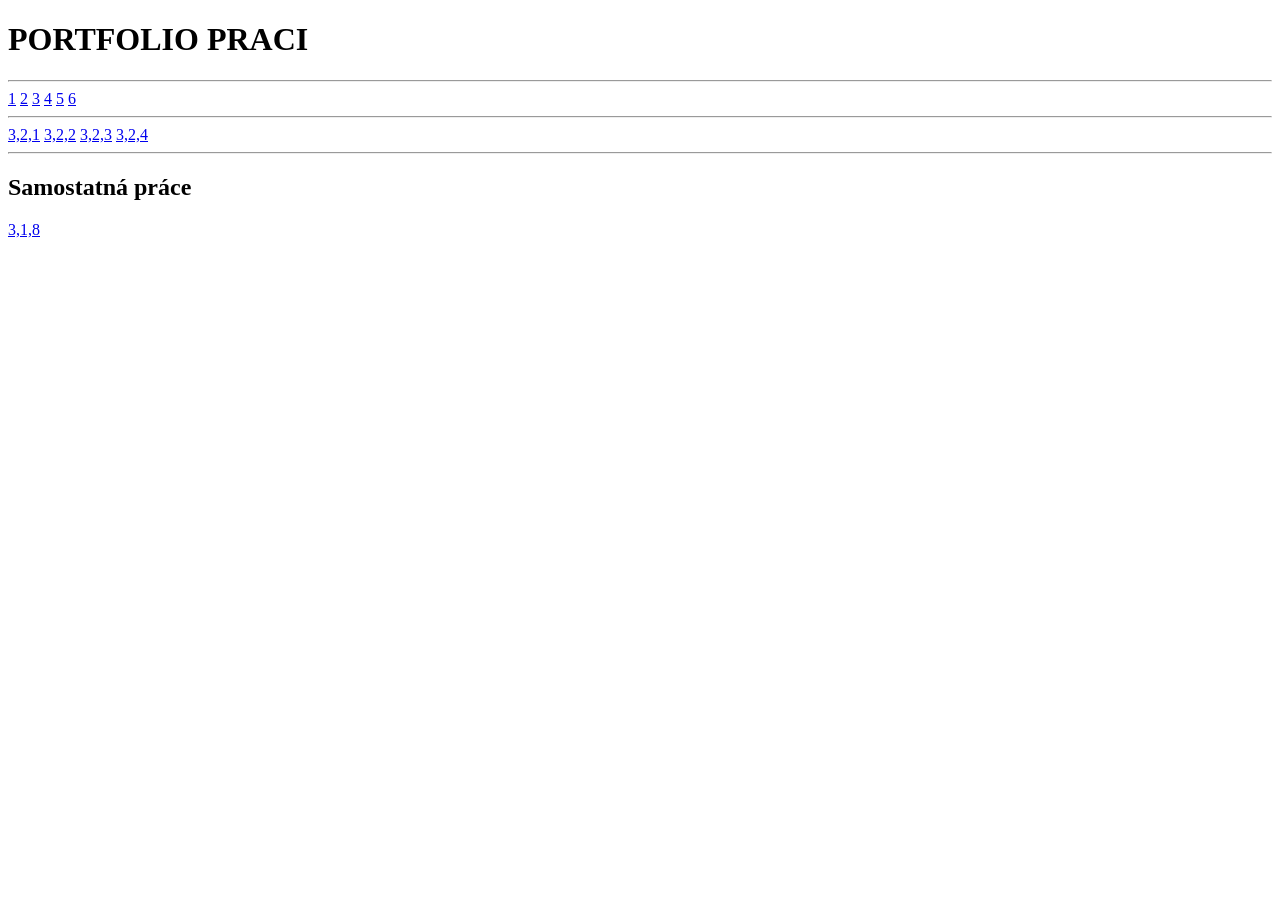
<file: index.html>
<!DOCTYPE html>
<html lang="en">
<head>
    <title>Document</title>
</head>
<body>
    <h1>PORTFOLIO PRACI</h1>
    <hr>
    <a href="./1/index.html">1</a>
    <a href="./2/index.html">2</a>
    <a href="./3/index.html">3</a>
    <a href="./4/index.html">4</a>
    <a href="./5/index.html">5</a>
    <a href="./6/index.html">6</a>
    <hr>

<a href="./CSS/3,2,1/1index.html">3,2,1</a>
<a href="./CSS/3,2,2/index.html">3,2,2</a>
<a href="./CSS/3,2,3/index.html">3,2,3</a>
<a href="./CSS/324/1/">3,2,4</a>
<hr>

<h2>Samostatná práce</h2>
<a href="./318/index.html">3,1,8</a>


</body>
</html>
</file>
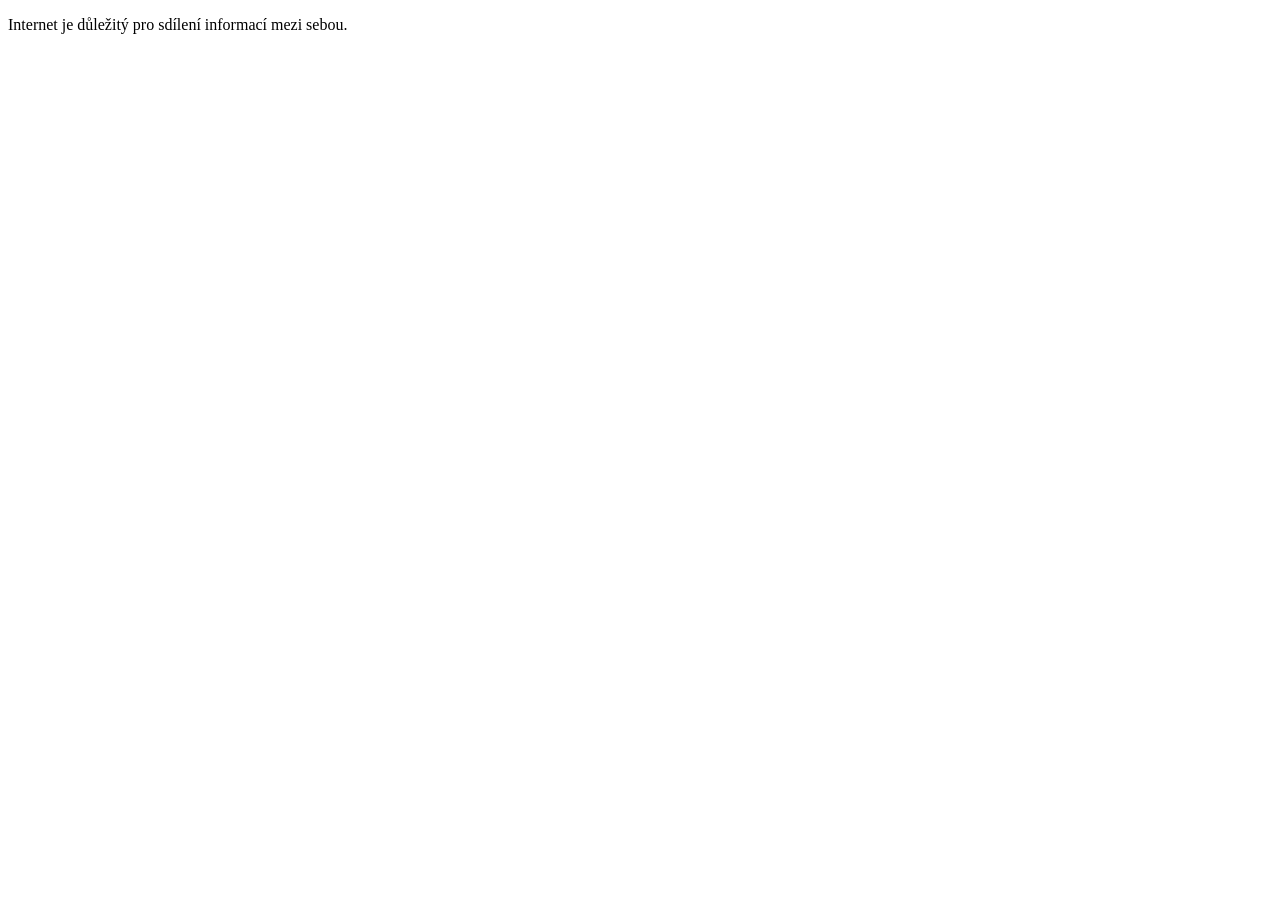
<file: 1/index.html>
<!DOCTYPE html>
<html lang="en">
<head>
    <meta charset="UTF-8">
    <meta name="viewport" content="width=device-width, initial-scale=1.0">
    <title>Document</title>
</head>
<body>
    <p>Internet je důležitý pro sdílení informací mezi sebou. </p>
     <a href="../index.html"></a>
</body>
</html>
</file>
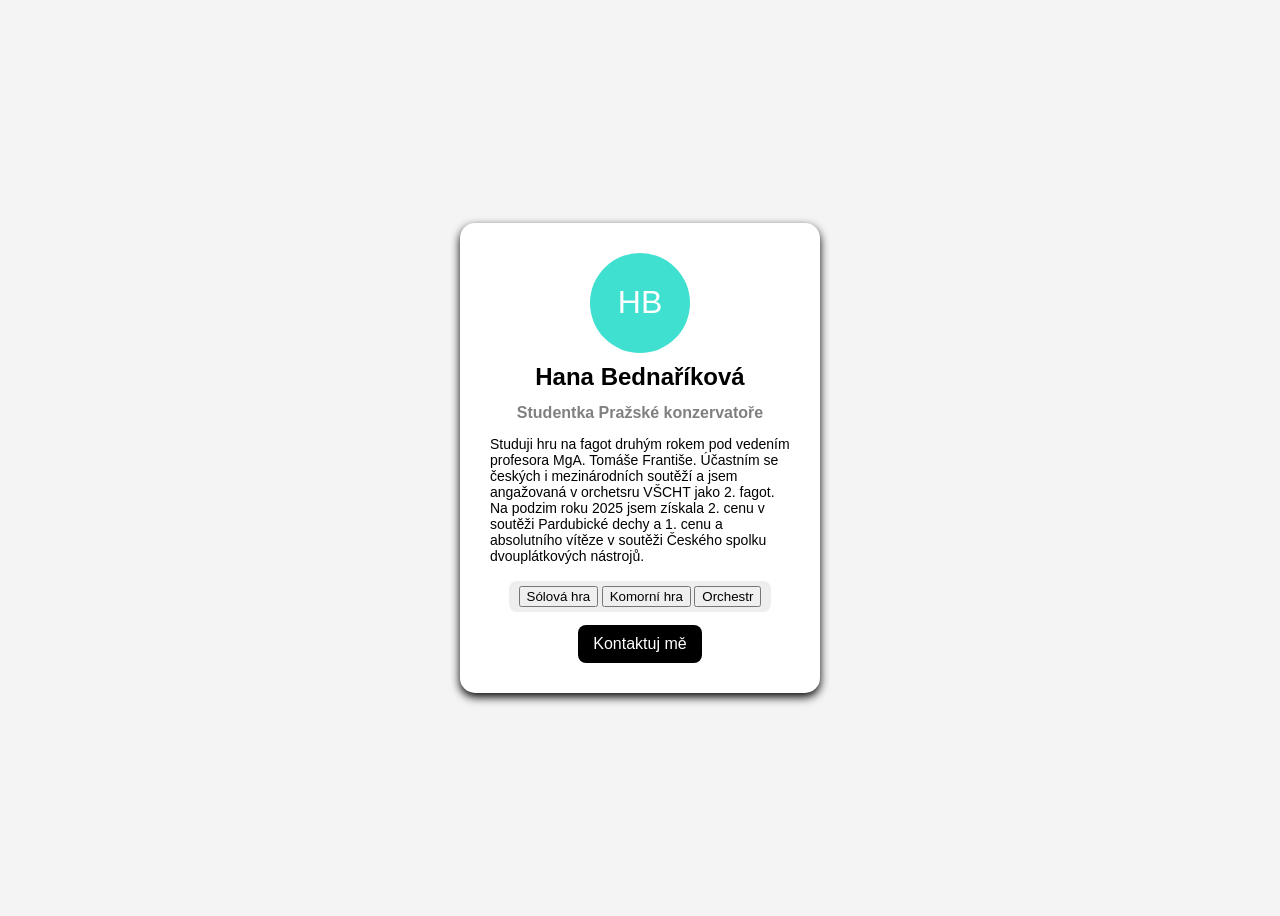
<file: 318/index.html>
<!DOCTYPE html>
<html lang="cs">
<head>
    <meta charset="UTF-8">
    <title>Moje portfolio</title>
    <link rel="stylesheet" href="style.css">
</head>
<body>

<div class="karta">
    
   <div class="profil">HB</div>

    <h1>Hana Bednaříková</h1>
    <h2>Studentka Pražské konzervatoře</h2>

    <p>
       Studuji hru na fagot druhým rokem pod vedením profesora MgA. Tomáše Františe. Účastním se českých i mezinárodních soutěží a jsem angažovaná v orchetsru VŠCHT jako 2. fagot. Na podzim roku 2025 jsem získala 2. cenu v soutěži Pardubické dechy a 1. cenu a absolutního vítěze v soutěži Českého spolku dvouplátkových nástrojů.
    </p>

    <div class="butons">
        <button>Sólová hra</button>
        <button>Komorní hra</button>
        <button>Orchestr</button>
    </div>

   
    <a href="123" class="button">Kontaktuj mě</a>

</div>

</body>
</html>
</file>
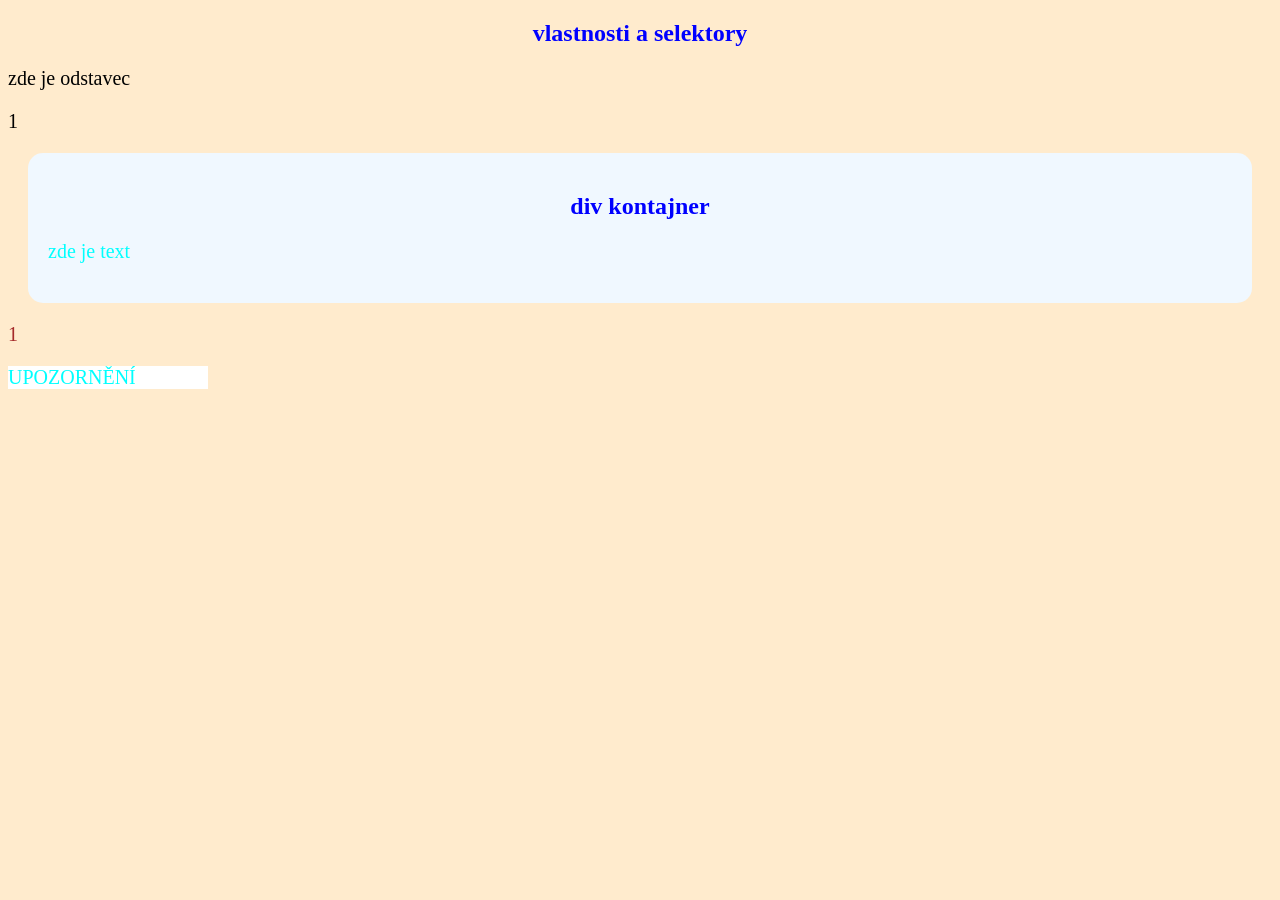
<file: CSS/3,2,2/index.html>
<!DOCTYPE html>
<html lang="en">
<head>
    <link rel="stylesheet" href="./style.css">
    <meta charset="UTF-8">
    <meta name="viewport" content="width=device-width, initial-scale=1.0">
    <title>Document</title>
</head>
<body>
    <h2>vlastnosti a selektory</h2>
    <p>zde je  odstavec</p>
    <p>1</p>

    <div>
        <h2>div kontajner </h2>
        <p>zde je text</p>

    </div>

    <p class="info">1</p>
    <p  class="warning">UPOZORNĚNÍ</p>

</body>
</html>
</file>
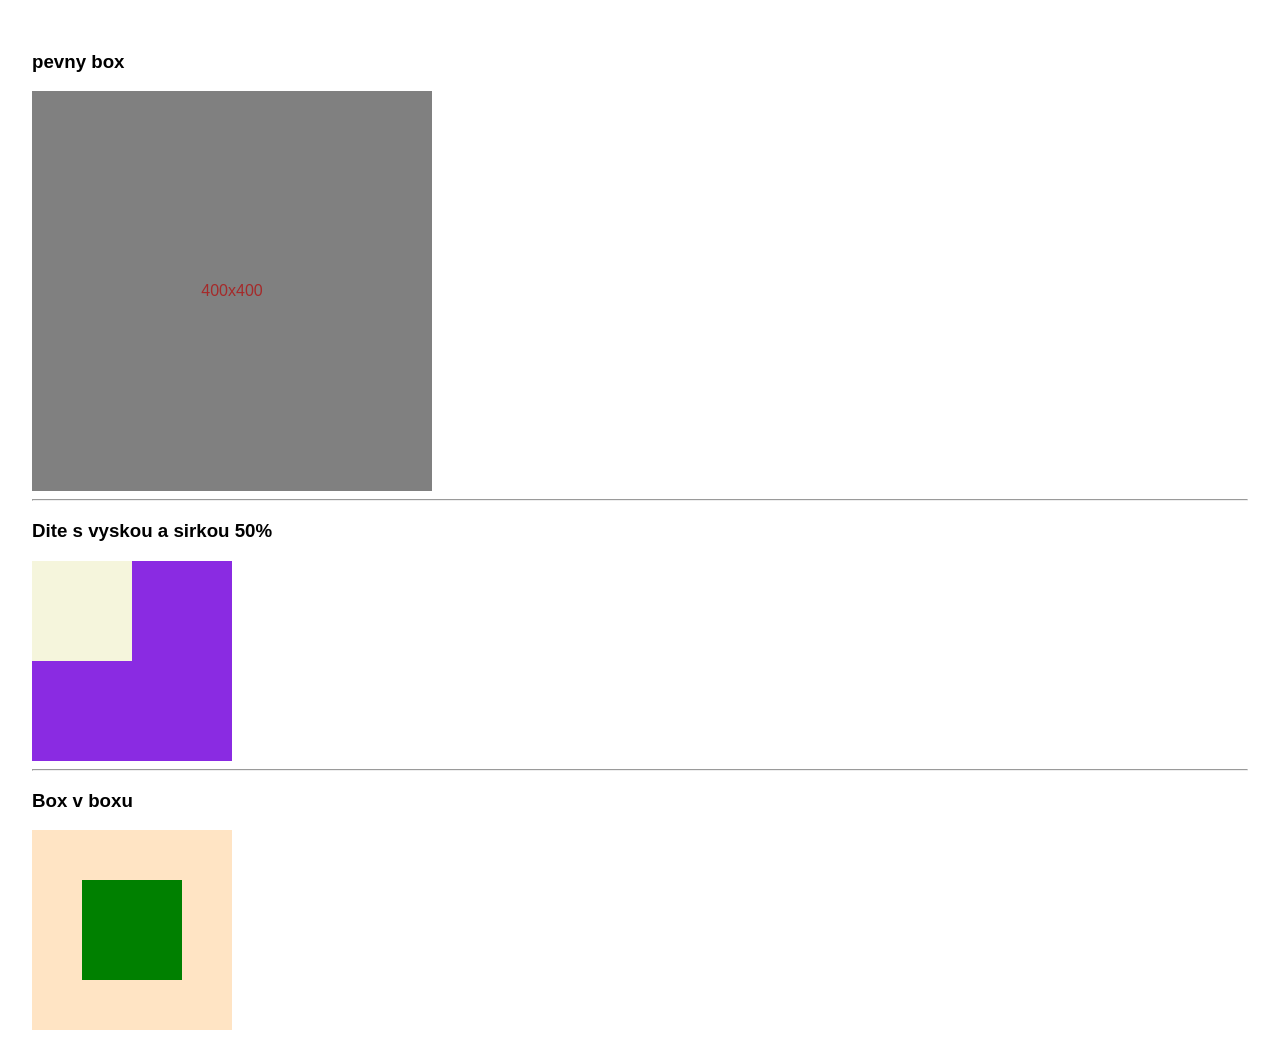
<file: CSS/3,2,3/index.html>
<!DOCTYPE html>
<html lang="en">
<head>
    <link rel="stylesheet" href="./style.css">
    <meta charset="UTF-8">
    <meta name="viewport" content="width=device-width, initial-scale=1.0">
    <title>Document</title>
</head>
<body>
    <section>
        <h3>pevny box</h3>
        <div  class="example">400x400</div>
        <hr>
        <h3>Dite s vyskou a sirkou 50%</h3>
        <div  class="parent">
            <div  class="child"></div>
        </div>
        <hr>
        <h3>Box v boxu</h3>
        <div  class="example2">
            <div  class="example3"></div>
        </div>
    </section>

</body>
</html>
</file>
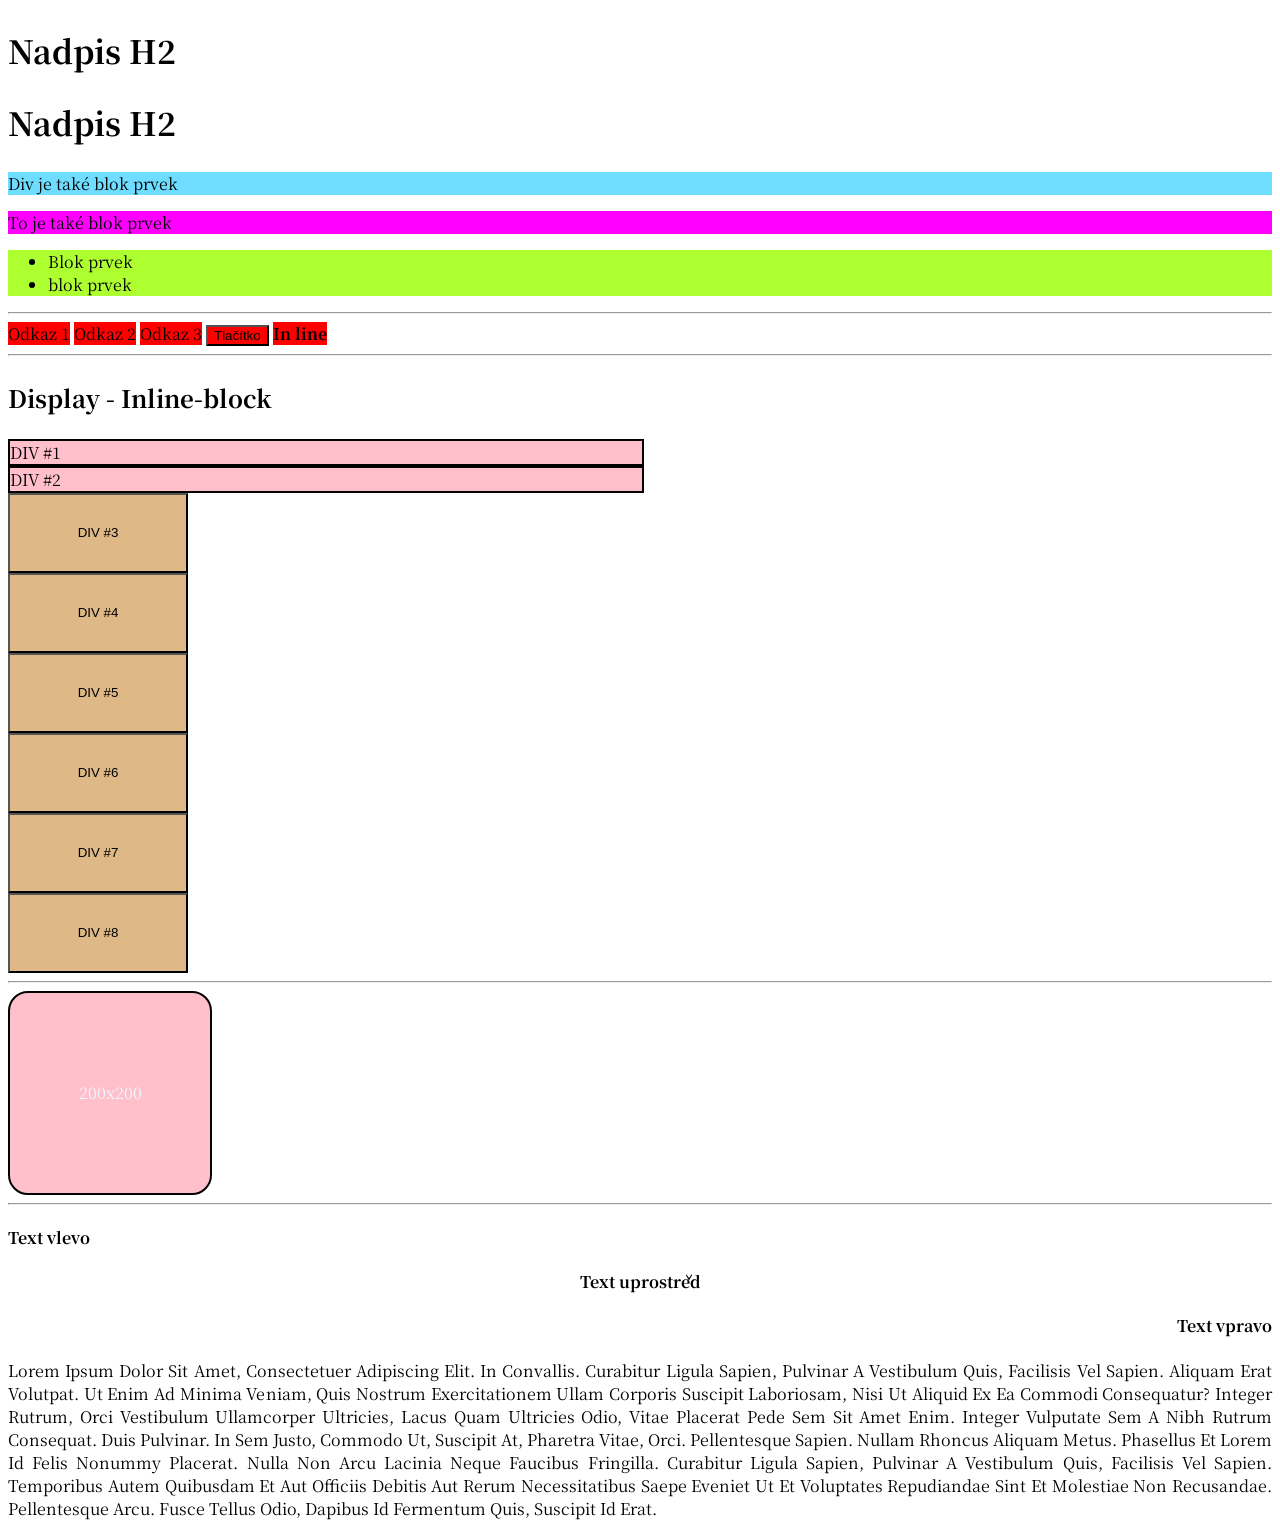
<file: CSS/324/1/index.html>
<!DOCTYPE html>
<html lang="en">
<head>
   <link rel="preconnect" href="https://fonts.googleapis.com">
    <link rel="preconnect" href="https://fonts.gstatic.com" crossorigin>
    <link href="https://fonts.googleapis.com/css2?family=Noto+Serif+JP:wght@200..900&display=swap" rel="stylesheet">

    <link rel="stylesheet" href="./style.css">
    <meta charset="UTF-8">
    <meta name="viewport" content="width=device-width, initial-scale=1.0">
    <title>Document</title>
</head>
<body>
    <h2>Nadpis H2</h2>
    <h2>Nadpis H2</h2>

    <div>Div je také blok prvek</div>
    <p>To je také blok prvek</p>

    <ul>
        <li>Blok prvek</li>
        <li>blok prvek</li>
    </ul>

    <hr>

    <a href="">Odkaz 1</a>
    <a href="">Odkaz 2</a>
    <a href="">Odkaz 3</a>

    <button>Tlačítko</button>

    <strong>In line</strong>

    <hr>
    <h3>Display - Inline-block</h3>

    <div  class=" d1">DIV #1</div>
    <div  class=" d1">DIV #2</div>

   <button  class=" b1">DIV #3</button>
   <button  class=" b1">DIV #4</button>
   <button  class=" b1">DIV #5</button>
   <button  class=" b1">DIV #6</button>
   <button  class=" b1">DIV #7</button>
   <button  class=" b1">DIV #8</button>

   <hr>
   <div class="example">200x200</div>

   <hr>
   <h4 class= left>Text vlevo</h4>
   <h4 class="center">Text uprostřed</h4>
   <h4 class="right">Text vpravo</h4>

   <p class="justify">Lorem ipsum dolor sit amet, consectetuer adipiscing elit. In convallis. Curabitur ligula sapien, pulvinar a vestibulum quis, facilisis vel sapien. Aliquam erat volutpat. Ut enim ad minima veniam, quis nostrum exercitationem ullam corporis suscipit laboriosam, nisi ut aliquid ex ea commodi consequatur? Integer rutrum, orci vestibulum ullamcorper ultricies, lacus quam ultricies odio, vitae placerat pede sem sit amet enim. Integer vulputate sem a nibh rutrum consequat. Duis pulvinar. In sem justo, commodo ut, suscipit at, pharetra vitae, orci. Pellentesque sapien. Nullam rhoncus aliquam metus. Phasellus et lorem id felis nonummy placerat. Nulla non arcu lacinia neque faucibus fringilla. Curabitur ligula sapien, pulvinar a vestibulum quis, facilisis vel sapien. Temporibus autem quibusdam et aut officiis debitis aut rerum necessitatibus saepe eveniet ut et voluptates repudiandae sint et molestiae non recusandae. Pellentesque arcu. Fusce tellus odio, dapibus id fermentum quis, suscipit id erat.</p>

   
</body>
</html>
</file>
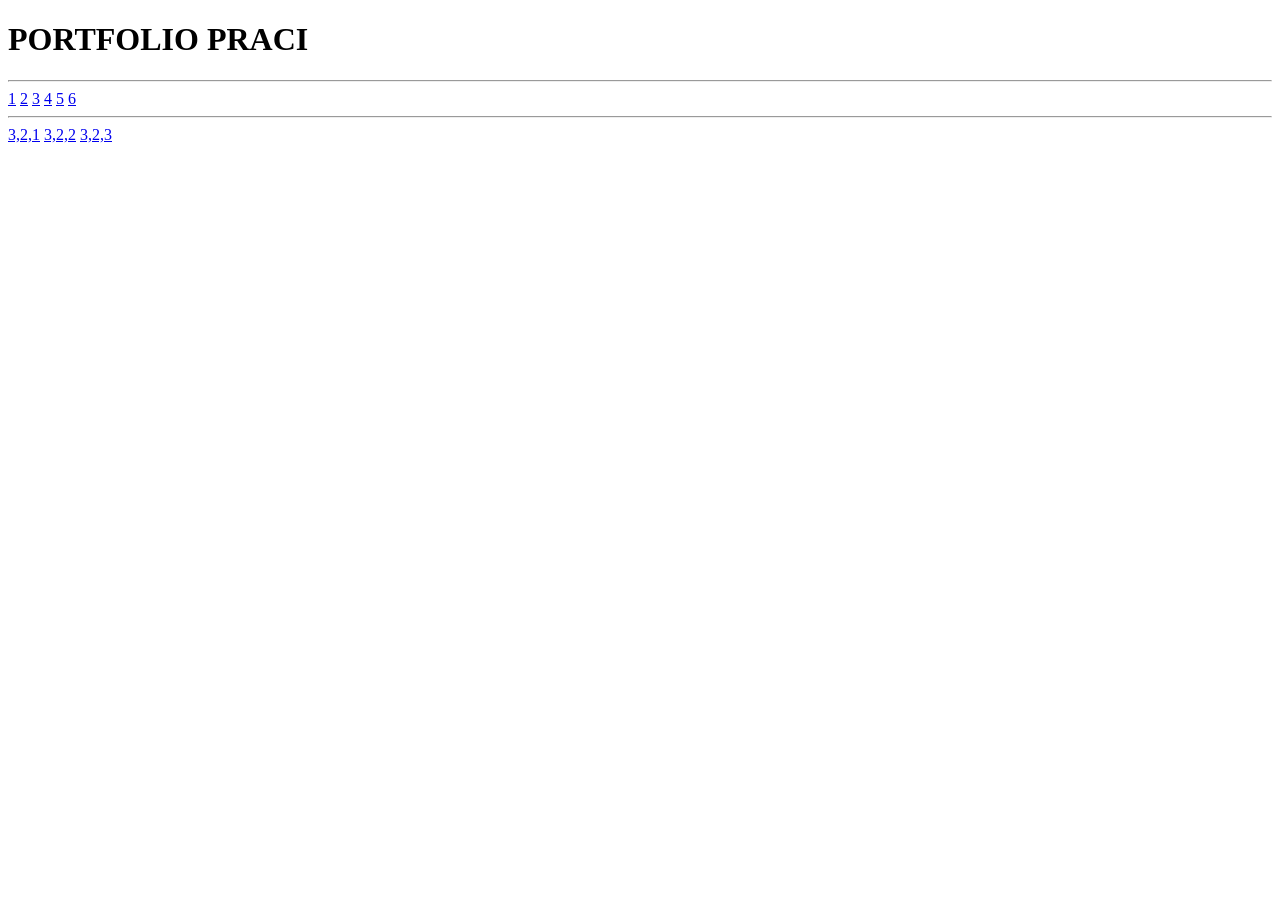
<file: portfolio.html>
<!DOCTYPE html>
<html lang="en">
<head>
    <meta charset="UTF-8">
    <meta name="viewport" content="width=device-width, initial-scale=1.0">
    <title>Document</title>
</head>
<body>
    <h1>PORTFOLIO PRACI</h1>
    <hr>
    <a href="./1/index.html">1</a>
    <a href="./2/index.html">2</a>
    <a href="./3/index.html">3</a>
    <a href="./4/index.html">4</a>
    <a href="./5/index.html">5</a>
    <a href="./6/index.html">6</a>
    <hr>

<a href="./CSS/3,2,1/1index.html">3,2,1</a>
<a href="./CSS/3,2,2/index.html">3,2,2</a>
<a href="./CSS/3,2,3/index.html">3,2,3</a>
</body>
</html>

<style></style>
</file>
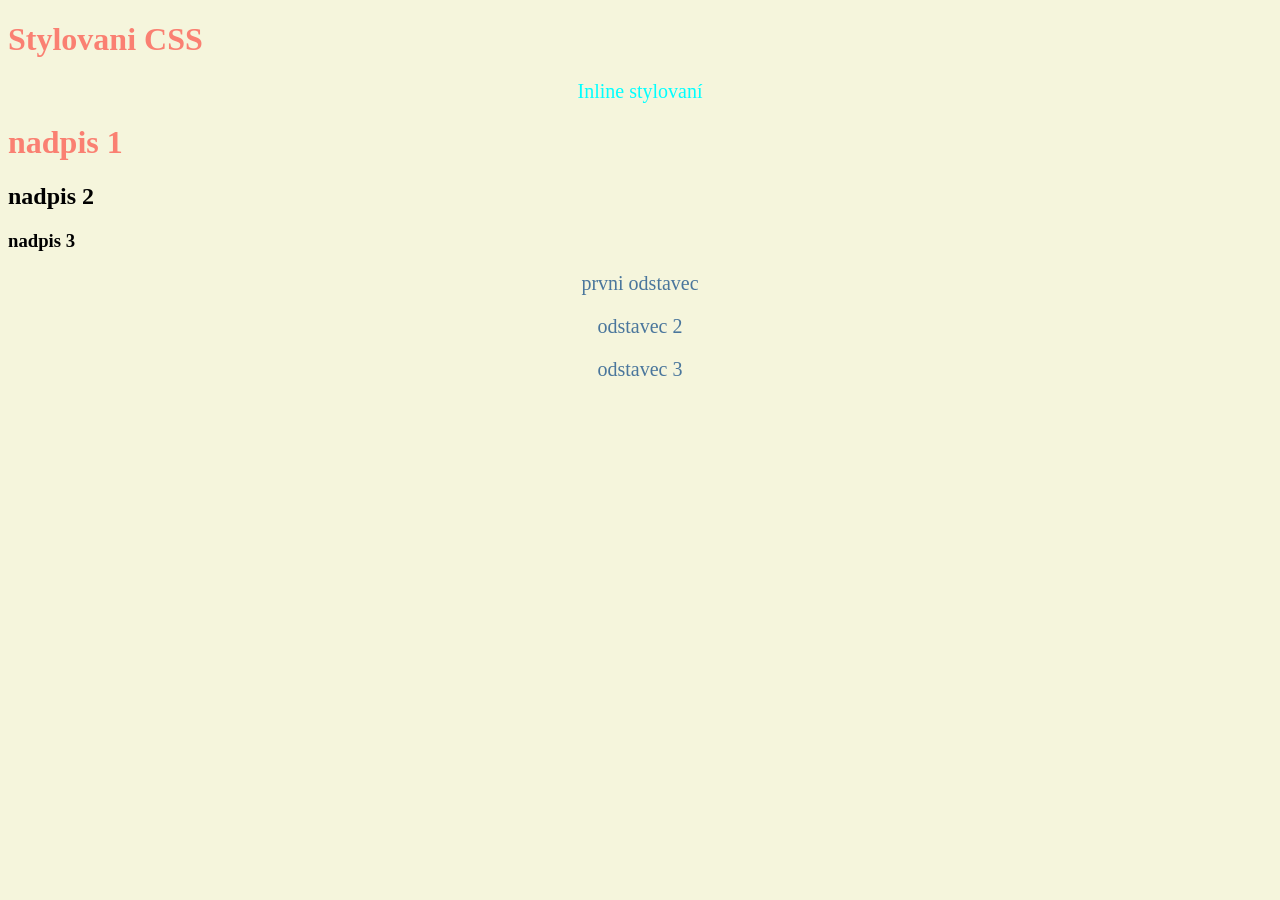
<file: CSS/1index.html>
<!DOCTYPE html>
<html lang="en">

<head>
    <link rel="stylesheet" href="./styl.css">
    <meta charset="UTF-8">
    <meta name="viewport" content="width=device-width, initial-scale=1.0">
    <title>Document</title>
</head>
<style>
    h1 {
        color: salmon;
    }
</style>

<body>
    <h1>Stylovani CSS</h1>

    <p style="color: aqua;">Inline stylovaní </p>

    <h1>nadpis 1</h1>
    <h2>nadpis 2</h2>
    <h3>nadpis 3</h3>

    <p>prvni odstavec</p>
    <p>odstavec 2</p>
    <p>odstavec 3</p>



</body>

</html>
</file>
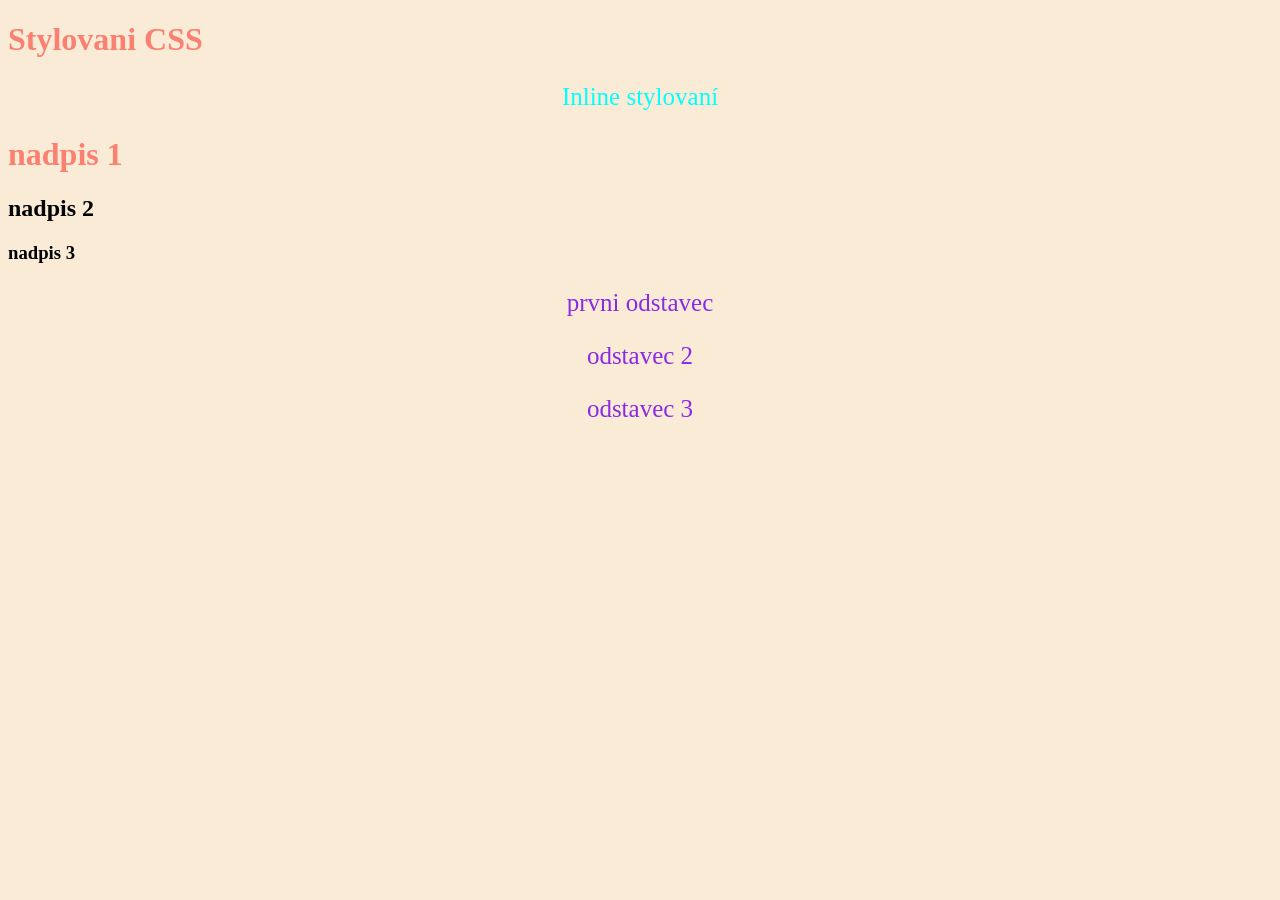
<file: CSS/3,2,1/1index.html>
<!DOCTYPE html>
<html lang="en">

<head>
    <link rel="stylesheet" href="./style.css">
    <meta charset="UTF-8">
    <meta name="viewport" content="width=device-width, initial-scale=1.0">
    <title>Document</title>
</head>
<style>
    h1 {
        color: salmon;
    }
</style>

<body>
    <h1>Stylovani CSS</h1>

    <p style="color: aqua;">Inline stylovaní </p>

    <h1>nadpis 1</h1>
    <h2>nadpis 2</h2>
    <h3>nadpis 3</h3>

    <p>prvni odstavec</p>
    <p>odstavec 2</p>
    <p>odstavec 3</p>



</body>

</html>
</file>
<file: 318/style.css>
body {
    font-family: Arial;
    background-color: #f4f4f4;
    display: flex;
    justify-content: center;
    align-items: center;
    height: 100vh;
}

.karta {
    background: white;
    padding: 30px;
    width: 300px;
    border-radius: 15px;
    text-align: center;

    box-shadow: 0 4px 10px
}

.profil {
    width: 100px;
    height: 100px;
    background-color: turquoise;
    color: white;
    border-radius: 50%;
    display: grid;
    align-items: center;
    font-size: 32px;
    margin: auto;
}

h1 {
    font-size: 24px;
    margin: 10px 0 5px;
}

h2 {
    font-size: 16px;
    color: gray;
    bottom: 15px;
}

p {
    font-size: 14px;
    text-align: left;
    bottom: 20px;
}

.butons {
    display: inline-block;
    background: #eee;
    padding: 5px 10px;
    margin: 3px;
    border-radius: 8px;
    font-size: 12px;
}

.button {
    display: inline-block;
    text-decoration: none; 
    background-color: black;
    color: white;
    padding: 10px 15px;
    border-radius: 8px;
    margin-top: 10px;
}

.button:hover {
    background-color: #0056b3;
}
</file>
<file: CSS/3,2,2/style.css>
body{
    background-color: blanchedalmond;
    font: arial;
}

p{
    color: black;
    font-size: 20px;
}

h1,h2{
    color: blue;
    text-align: center;
}

div{
    background-color: aliceblue;
    margin: 20px;
    padding: 20px;
    border-radius: 15px;

}

.info{
    color: brown;
}
.warning{
    color: red;
    background-color: white;
    width: 200px;

}

p:last-child{
    color: aqua;
}
</file>
<file: CSS/3,2,3/style.css>
body{

    margin: 0;
    padding: 0;
    font-family: 'Lucida Sans', 'Lucida Sans Regular', 'Lucida Grande', 'Lucida Sans Unicode', Geneva, Verdana, sans-serif;

}
    section{
        margin: 16px;
        padding: 16PX;

    }

    .example{
        width: 400px;
        height: 400px;
        background: gray;
        color: brown;
        display: grid;
        place-items: center;

    
    }

    .parent{
        background-color: blueviolet;
        height: 200px;
        width: 200px;

    }

    .child{
        background-color: beige;
        width: 50%;
        height: 50%;
    }

    .example2{
        width: 200px;
        height: 200px;
        background-color: bisque;
        display: grid;
        place-items: center;

    }

    .example3{
        width: 50%;
        height: 50%;
        background: green;
    }
</file>
<file: CSS/324/1/style.css>
body {
    font-family: "Noto Serif JP", serif;
}
h2{
    backround: blue
}
div {
    background-color: rgba(0, 195, 255, 0.568);
}
p {
    background: magenta
}
ul {
    background: greenyellow;
}

a, button, strong {
    background: red;
}

.d1 {
    border: 2px solid black;
    background: pink ;
    width: 50%
}
.b1 {
    display: block;
    background: burlywood;
    width: 180px;
    height: 80px;
}

.example {
    width: 200px;
    height: 200px;
    background: pink;
    color: aliceblue;
    display: grid;
    place-items: center;
    border: 2px solid black;
    border-radius: 20px;
}
.left {
    text-align: left;
}
.center {
    text-align: center;
}
.right {
    text-align: right;

}
.justify{
    text-align: justify;
    text-transform: capitalize;
    background-color: white;
}
a {
    text-decoration: none;
    color: black;

} 
h1 {
    font-size: 3rem;
}
h2 {
    font-size: 2rem;
}
h3 {
    font-size: 1.5rem;
}
p {
    font-size: 1rem;
}

.centerbox {
    width: 50%;
    height: 50px;
    margin: 0 auto;
    place-items: center;
}
</file>
<file: CSS/styl.css>
p {
    color: rgb(74, 118, 156);
    font-size: 20px;
    text-align: center;


}

body{


    background-color: beige;
}
</file>
<file: CSS/3,2,1/style.css>
p{

    color: blueviolet;
    font-size: 25px;
    text-align: center;
}

body{

    background-color: antiquewhite;
}
</file>
